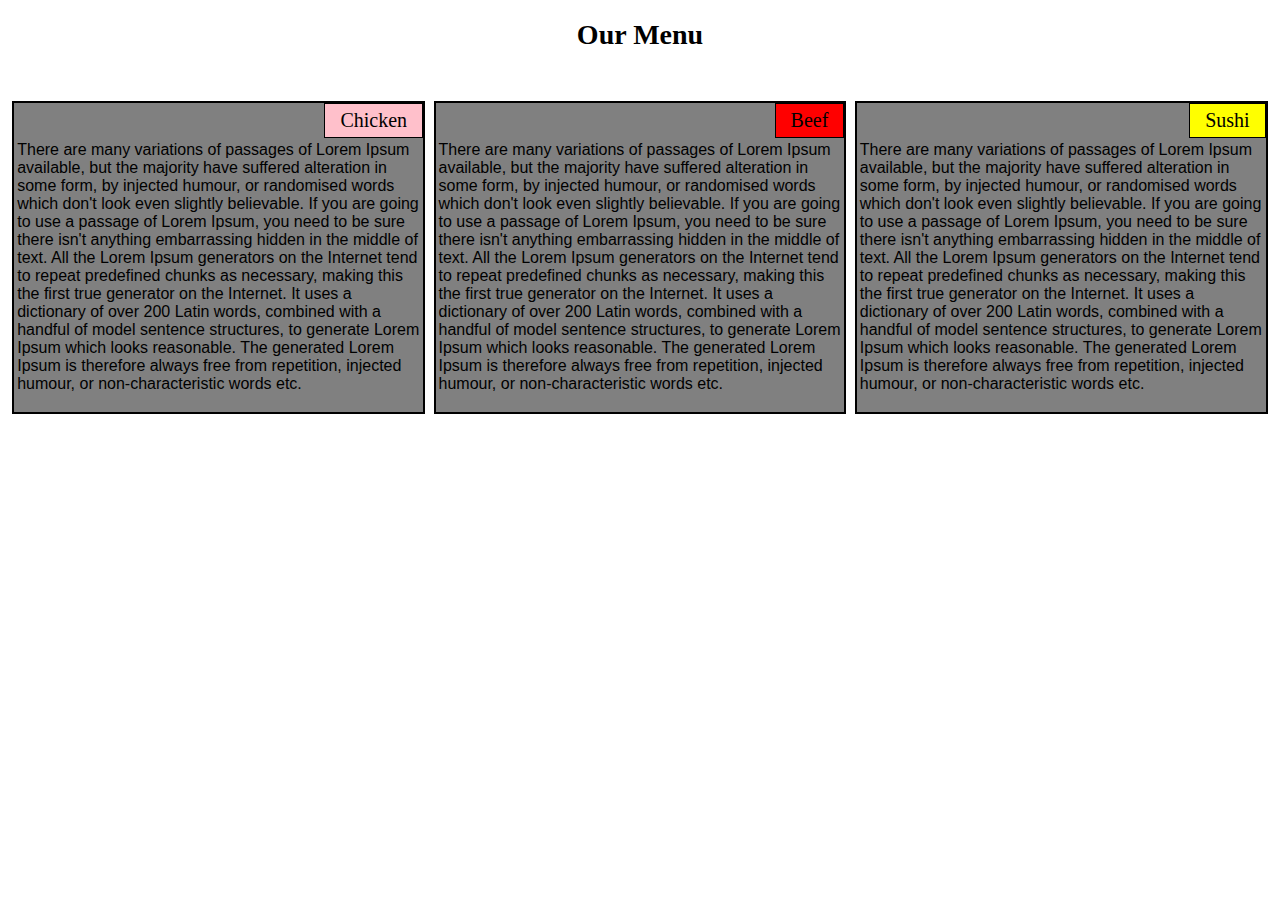
<file: mod-2/index.html>
<!DOCTYPE html>
<html>
<head>
<meta charset="utf-8">
<meta name="viewport" content="width=device-width, initial-scale=1">
<title>Responsive Layout</title>
<link rel="stylesheet" href="css\style.css">

</head>
<body>
<h1>Our Menu</h1>

<div class="row">
  <div class="col-lg-4 col-md-6 col-sm-12">
  	<section>
  		<p id='i1'>Chicken </p>
  		<p class="c1">There are many variations of passages of Lorem Ipsum available, but the majority have suffered alteration in some form, by injected humour, or randomised words which don't look even slightly believable. If you are going to use a passage of Lorem Ipsum, you need to be sure there isn't anything embarrassing hidden in the middle of text. All the Lorem Ipsum generators on the Internet tend to repeat predefined chunks as necessary, making this the first true generator on the Internet. It uses a dictionary of over 200 Latin words, combined with a handful of model sentence structures, to generate Lorem Ipsum which looks reasonable. The generated Lorem Ipsum is therefore always free from repetition, injected humour, or non-characteristic words etc.</p>
  	</section>
  </div>
  <div class="col-lg-4 col-md-6 col-sm-12">
  	<section>
  		<p id ='i2'>Beef</p>
  		<p class="c1">There are many variations of passages of Lorem Ipsum available, but the majority have suffered alteration in some form, by injected humour, or randomised words which don't look even slightly believable. If you are going to use a passage of Lorem Ipsum, you need to be sure there isn't anything embarrassing hidden in the middle of text. All the Lorem Ipsum generators on the Internet tend to repeat predefined chunks as necessary, making this the first true generator on the Internet. It uses a dictionary of over 200 Latin words, combined with a handful of model sentence structures, to generate Lorem Ipsum which looks reasonable. The generated Lorem Ipsum is therefore always free from repetition, injected humour, or non-characteristic words etc.</p>
  	</section>
  </div>
  <div class="col-lg-4 col-md-12 col-sm-12">
  	<section>
  		<p id ='i3'>Sushi</p>
  		<p class="c1">There are many variations of passages of Lorem Ipsum available, but the majority have suffered alteration in some form, by injected humour, or randomised words which don't look even slightly believable. If you are going to use a passage of Lorem Ipsum, you need to be sure there isn't anything embarrassing hidden in the middle of text. All the Lorem Ipsum generators on the Internet tend to repeat predefined chunks as necessary, making this the first true generator on the Internet. It uses a dictionary of over 200 Latin words, combined with a handful of model sentence structures, to generate Lorem Ipsum which looks reasonable. The generated Lorem Ipsum is therefore always free from repetition, injected humour, or non-characteristic words etc.</p>
  	</section>
  </div>
  
</div>

</body>
</html>
</file>
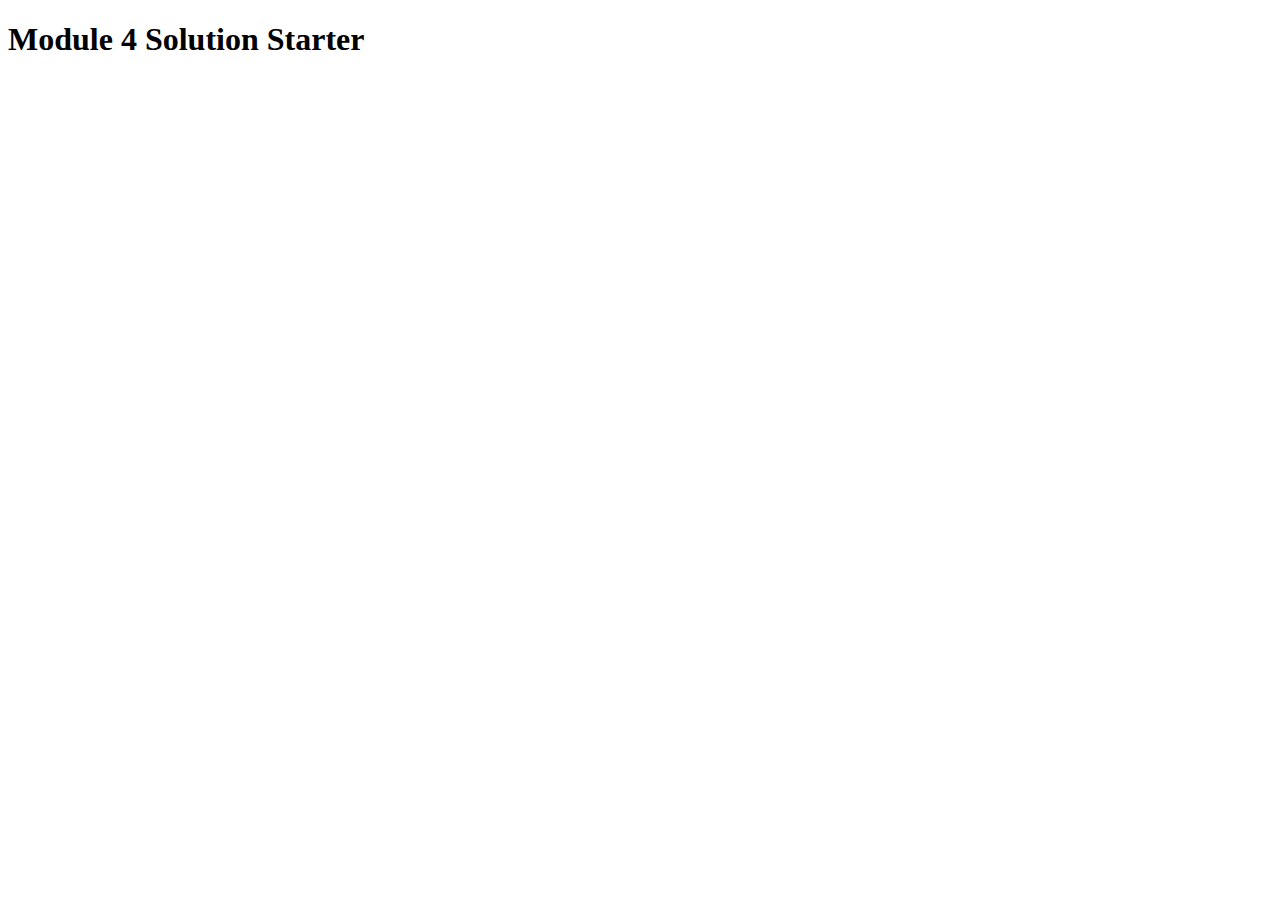
<file: mod-4/index.html>
<!DOCTYPE html>
<html>
<head>
  <meta charset="utf-8">
  <title>Module 4 Solution Starter</title>
  <script src="SpeakHello.js"></script>
  <script src="SpeakGoodBye.js"></script>
  <script src="script.js"></script>
</head>
<body>
  <h1>Module 4 Solution Starter</h1>
</body>
</html>
</file>
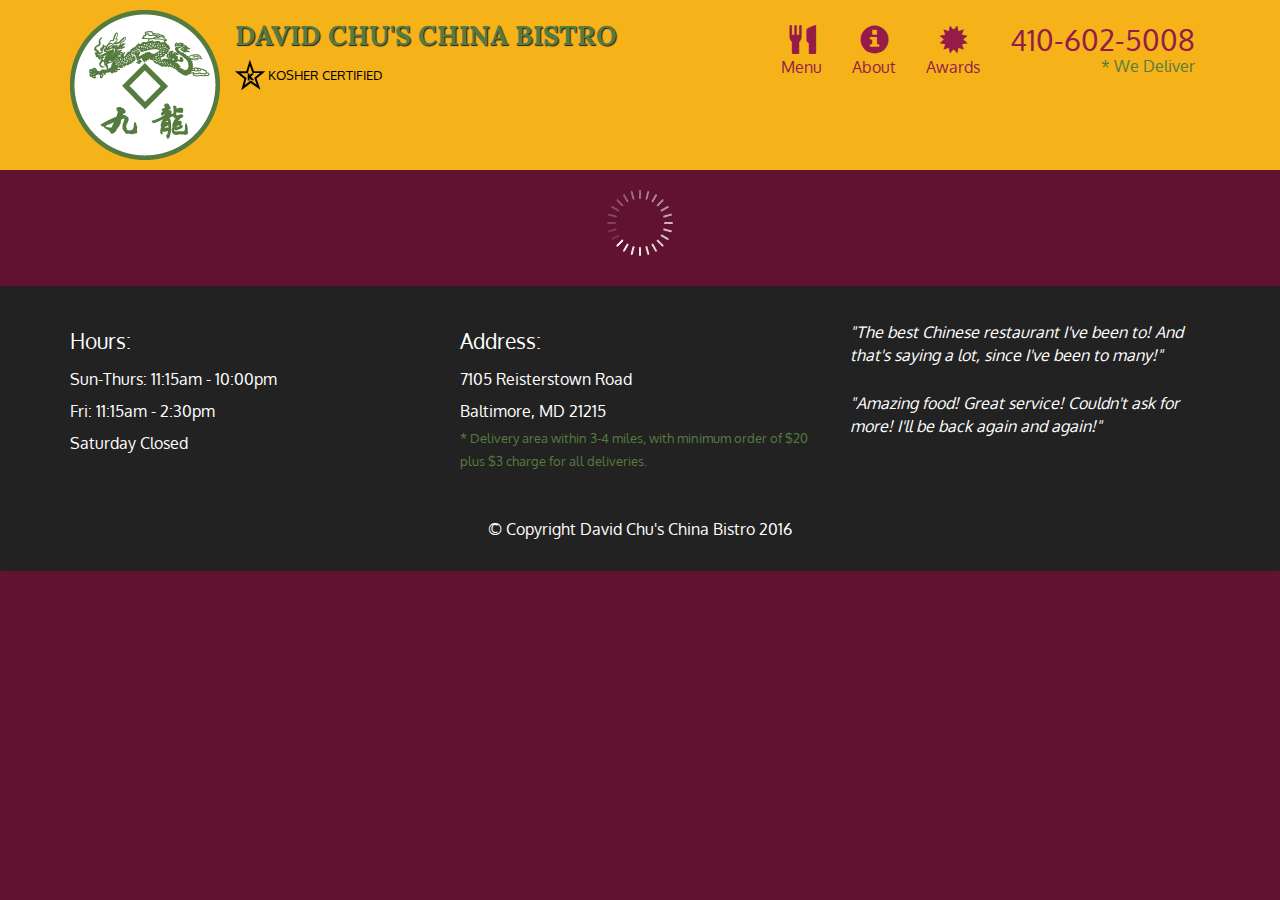
<file: mod-5/index.html>
<!doctype html>
<html lang="en">
  <head>
    <meta charset="utf-8">
    <meta http-equiv="X-UA-Compatible" content="IE=edge">
    <meta name="viewport" content="width=device-width, initial-scale=1">
    <title>David Chu's China Bistro</title>
    <link rel="stylesheet" href="css/bootstrap.min.css">
    <link rel="stylesheet" href="css/styles.css">
    <link href='https://fonts.googleapis.com/css?family=Oxygen:400,300,700' rel='stylesheet' type='text/css'>
    <link href='https://fonts.googleapis.com/css?family=Lora' rel='stylesheet' type='text/css'>
  </head>
<body>
  <header>
    <nav id="header-nav" class="navbar navbar-default">
      <div class="container">
        <div class="navbar-header">
          <a href="index.html" class="pull-left visible-md visible-lg">
            <div id="logo-img" alt="Logo image"></div>
          </a>

          <div class="navbar-brand">
            <a href="index.html"><h1>David Chu's China Bistro</h1></a>
            <p>
              <img src="images/star-k-logo.png" alt="Kosher certification">
              <span>Kosher Certified</span>
            </p>
          </div>

          <button id="navbarToggle" type="button" class="navbar-toggle collapsed" data-toggle="collapse" data-target="#collapsable-nav" aria-expanded="false">
            <span class="sr-only">Toggle navigation</span>
            <span class="icon-bar"></span>
            <span class="icon-bar"></span>
            <span class="icon-bar"></span>
          </button>
        </div>
        
        <div id="collapsable-nav" class="collapse navbar-collapse">
           <ul id="nav-list" class="nav navbar-nav navbar-right">
            <li id="navHomeButton" class="visible-xs active">
              <a href="index.html">
                <span class="glyphicon glyphicon-home"></span> Home</a>
            </li>
            <li id="navMenuButton">
              <a href="#" onclick="$dc.loadMenuCategories();">
                <span class="glyphicon glyphicon-cutlery"></span><br class="hidden-xs"> Menu</a>
            </li>
            <li>
              <a href="#">
                <span class="glyphicon glyphicon-info-sign"></span><br class="hidden-xs"> About</a>
            </li>
            <li>
              <a href="#">
                <span class="glyphicon glyphicon-certificate"></span><br class="hidden-xs"> Awards</a>
            </li>
            <li id="phone" class="hidden-xs">
              <a href="tel:410-602-5008">
                <span>410-602-5008</span></a><div>* We Deliver</div>
            </li>
          </ul><!-- #nav-list -->
        </div><!-- .collapse .navbar-collapse -->
      </div><!-- .container -->
    </nav><!-- #header-nav -->
  </header>

  <div id="call-btn" class="visible-xs">
    <a class="btn" href="tel:410-602-5008">
    <span class="glyphicon glyphicon-earphone"></span>
    410-602-5008
    </a>
  </div>
  <div id="xs-deliver" class="text-center visible-xs">* We Deliver</div>

  <div id="main-content" class="container"></div>

  <footer class="panel-footer">
    <div class="container">
      <div class="row">
        <section id="hours" class="col-sm-4">
          <span>Hours:</span><br>
          Sun-Thurs: 11:15am - 10:00pm<br>
          Fri: 11:15am - 2:30pm<br>
          Saturday Closed
          <hr class="visible-xs">
        </section>
        <section id="address" class="col-sm-4">
          <span>Address:</span><br>
          7105 Reisterstown Road<br>
          Baltimore, MD 21215
          <p>* Delivery area within 3-4 miles, with minimum order of $20 plus $3 charge for all deliveries.</p>
          <hr class="visible-xs">
        </section>
        <section id="testimonials" class="col-sm-4">
          <p>"The best Chinese restaurant I've been to! And that's saying a lot, since I've been to many!"</p>
          <p>"Amazing food! Great service! Couldn't ask for more! I'll be back again and again!"</p>
        </section>
      </div>
      <div class="text-center">&copy; Copyright David Chu's China Bistro 2016</div>
    </div>
  </footer>

  <!-- jQuery (Bootstrap JS plugins depend on it) -->
  <script src="js/jquery-2.1.4.min.js"></script>
  <script src="js/bootstrap.min.js"></script>
  <script src="js/ajax-utils.js"></script>
  <script src="js/script.js"></script>
</body>
</html>
</file>
<file: mod-5/css/styles.css>
body {
  font-size: 16px;
  color: #fff;
  background-color: #61122f;
  font-family: 'Oxygen', sans-serif;
}

/** HEADER **/
#header-nav {
  background-color: #f6b319;
  border-radius: 0;
  border: 0;
}

#logo-img {
  background: url('../images/restaurant-logo_large.png') no-repeat;
  width: 150px;
  height: 150px;
  margin: 10px 15px 10px 0;
}

.navbar-brand {
  padding-top: 25px;
}
.navbar-brand h1 { /* Restaurant name */
  font-family: 'Lora', serif;
  color: #557c3e;
  font-size: 1.5em;
  text-transform: uppercase;
  font-weight: bold;
  text-shadow: 1px 1px 1px #222;
  margin-top: 0;
  margin-bottom: 0;
  line-height: .75;
}
.navbar-brand a:hover, .navbar-brand a:focus {
  text-decoration: none;
}
.navbar-brand p { /* Kosher cert */
  color: #000;
  text-transform: uppercase;
  font-size: .7em;
  margin-top: 15px;
}
.navbar-brand p span { /* Star-K */
  vertical-align: middle;
}

#nav-list {
  margin-top: 10px;
}
#nav-list a {
  color: #951C49;
  text-align: center;
}
#nav-list a:hover {
  background: #E7E7E7;
}
#nav-list a span {
  font-size: 1.8em;
}

#phone {
  margin-top: 5px;
}
#phone a { /* Phone number */
  text-align: right;
  padding-bottom: 0;
}
#phone div { /* We Deliver */
  color: #557c3e;
  text-align: right;
  padding-right: 15px;
}

.navbar-header button.navbar-toggle, .navbar-header .icon-bar {
  border: 1px solid #61122f;
}
.navbar-header button.navbar-toggle {
  clear: both;
  margin-top: -30px;
}
/* END HEADER */

/* FOOTER */
.panel-footer {
  margin-top: 30px;
  padding-top: 35px;
  padding-bottom: 30px;
  background-color: #222;
  border-top: 0;
}
.panel-footer div.row {
  margin-bottom: 35px;
}
#hours, #address {
  line-height: 2;
}
#hours > span, #address > span {
  font-size: 1.3em;
}
#address p {
  color: #557c3e;
  font-size: .8em;
  line-height: 1.8;
}
#testimonials {
  font-style: italic;
}
#testimonials p:nth-child(2) {
  margin-top: 25px;
}
/* END FOOTER */



/* HOME PAGE */
.container .jumbotron {
  box-shadow: 0 0 50px #3F0C1F;
  border: 2px solid #3F0C1F;
}

#menu-tile, #specials-tile, #map-tile {
  height: 250px;
  width: 100%;
  margin-bottom: 15px;
  position: relative;
  border: 2px solid #3F0C1F;
  overflow: hidden;
}
#menu-tile:hover, #specials-tile:hover, #map-tile:hover {
  box-shadow: 0 1px 5px 1px #cccccc;
}
#menu-tile {
  background: url('../images/menu-tile.jpg') no-repeat;
  background-position: center;
}
#specials-tile {
  background: url('../images/specials-tile.jpg') no-repeat;
  background-position: center;
}
#menu-tile span, #specials-tile span, #map-tile span {
  position: absolute;
  bottom: 0;
  right: 0;
  width: 100%;
  text-align: center;
  font-size: 1.6em;
  text-transform: uppercase;
  background-color: #000;
  color: #fff;
  opacity: .8;
}
/* END HOME PAGE */

/* MENU CATEGORIES PAGE */
.category-tile { 
  position: relative;
  border: 2px solid #3F0C1F;
  overflow: hidden;
  width: 200px;
  height: 200px;
  margin: 0 auto 15px;
}
.category-tile span {
  position: absolute;
  bottom: 0;
  right: 0;
  width: 100%;
  text-align: center;
  font-size: 1.2em;
  text-transform: uppercase;
  background-color: #000;
  color: #fff;
  opacity: .8;
}
.category-tile:hover {
  box-shadow: 0 1px 5px 1px #cccccc;
}

#menu-categories-title + div {
  margin-bottom: 50px;
}
/* END MENU CATEGORIES PAGE */

/* SINGLE CATEGORY PAGE */
.menu-item-tile {
  margin-bottom: 25px;
}
.menu-item-tile hr {
  width: 80%;
}
.menu-item-tile .menu-item-price {
  font-size: 1.1em;
  text-align: right;
  margin-top: -15px;
  margin-right: -15px;
}
.menu-item-tile .menu-item-price span {
  font-size: .6em;
}
.menu-item-photo {
  position: relative;
  border: 2px solid #3F0C1F; 
  overflow: hidden;
  padding: 0;
  margin-right: -15px;
  margin-left: auto;
  margin-bottom: 20px;
  max-width: 250px;
}
.menu-item-photo div {
  position: absolute;
  bottom: 0;
  right: 0;
  width: 80px;
  background-color: #557c3e;
  text-align: center;
}
.menu-item-description {
  padding-right: 30px;
}
h3.menu-item-title {
  margin: 0 0 10px;
}
.menu-item-details {
  font-size: .9em;
  font-style: italic;
}
/* END SINGLE CATEGORY PAGE */


/********** Large devices only **********/
@media (min-width: 1200px) {
  .container .jumbotron {
    background: url('../images/jumbotron_1200.jpg') no-repeat;
    height: 675px;
  }
}

/********** Medium devices only **********/
@media (min-width: 992px) and (max-width: 1199px) {
  /* Header */
  #logo-img {
    background: url('../images/restaurant-logo_medium.png') no-repeat;
    width: 100px;
    height: 100px;
    margin: 5px 5px 5px 0;
  }
  /* End Header */

  /* Home Page */
  .container .jumbotron {
    background: url('../images/jumbotron_992.jpg') no-repeat;
    height: 558px;
  }
  /* End Home Page */
}

/********** Small devices only **********/
@media (min-width: 768px) and (max-width: 991px) {
  /* Home Page */
  .container .jumbotron {
    background: url('../images/jumbotron_768.jpg') no-repeat;
    height: 432px;
  }
  /* End Home Page */
}

/********** Extra small devices only **********/
@media (max-width: 767px) {
  /* Header */
  .navbar-brand {
    padding-top: 10px;
    height: 80px;
  }
  .navbar-brand h1 { /* Restaurant name */
    padding-top: 10px;
    font-size: 5vw; /* 1vw = 1% of viewport width */
  }
  .navbar-brand p { /* Kosher cert */
    font-size: .6em;
    margin-top: 12px;
  }
  .navbar-brand p img { /* Star-K */
    height: 20px;
  }

  #collapsable-nav a { /* Collapsed nav menu text */
    font-size: 1.2em;
  }
  #collapsable-nav a span { /* Collapsed nav menu glyph */
    font-size: 1em;
    margin-right: 5px;
  }

  #call-btn > a {
    font-size: 1.5em;
    display: block;
    margin: 0 20px;
    padding: 10px;
    border: 2px solid #fff;
    background-color: #f6b319;
    color: #951c49;
  }
  #xs-deliver {
    margin-top: 5px;
    font-size: .7em;
    letter-spacing: .1em;
    text-transform: uppercase;
  }
  /* End Header */

  /* Footer */
  .panel-footer section {
    margin-bottom: 30px;
    text-align: center;
  }
  .panel-footer section:nth-child(3) {
    margin-bottom: 0; /* margin already exists on the whole row */
  }
  .panel-footer section hr {
    width: 50%;
  }
  /* End Footer */

  /* Home Page */
  .container .jumbotron {
    margin-top: 30px;
    padding: 0;
  }
  #menu-tile, #specials-tile {
    width: 360px;
    margin: 0 auto 15px;
  }

  .menu-item-photo {
    margin-right: auto;
  }
  .menu-item-tile .menu-item-price {
    text-align: center;
  }
  .menu-item-description {
    text-align: center;;
  }
}


/********** Super extra small devices Only :-) (e.g., iPhone 4) **********/
@media (max-width: 479px) {
  /* Header */
  .navbar-brand h1 { /* Restaurant name */
    padding-top: 5px;
    font-size: 6vw;
  }
  /* End Header */
  
  /* Home page */
  #menu-tile, #specials-tile {
    width: 280px;
    margin: 0 auto 15px;
  }

  .col-xxs-12 {
    position: relative;
    min-height: 1px;
    padding-right: 15px;
    padding-left: 15px;
    float: left;
    width: 100%;
  }
}
</file>
